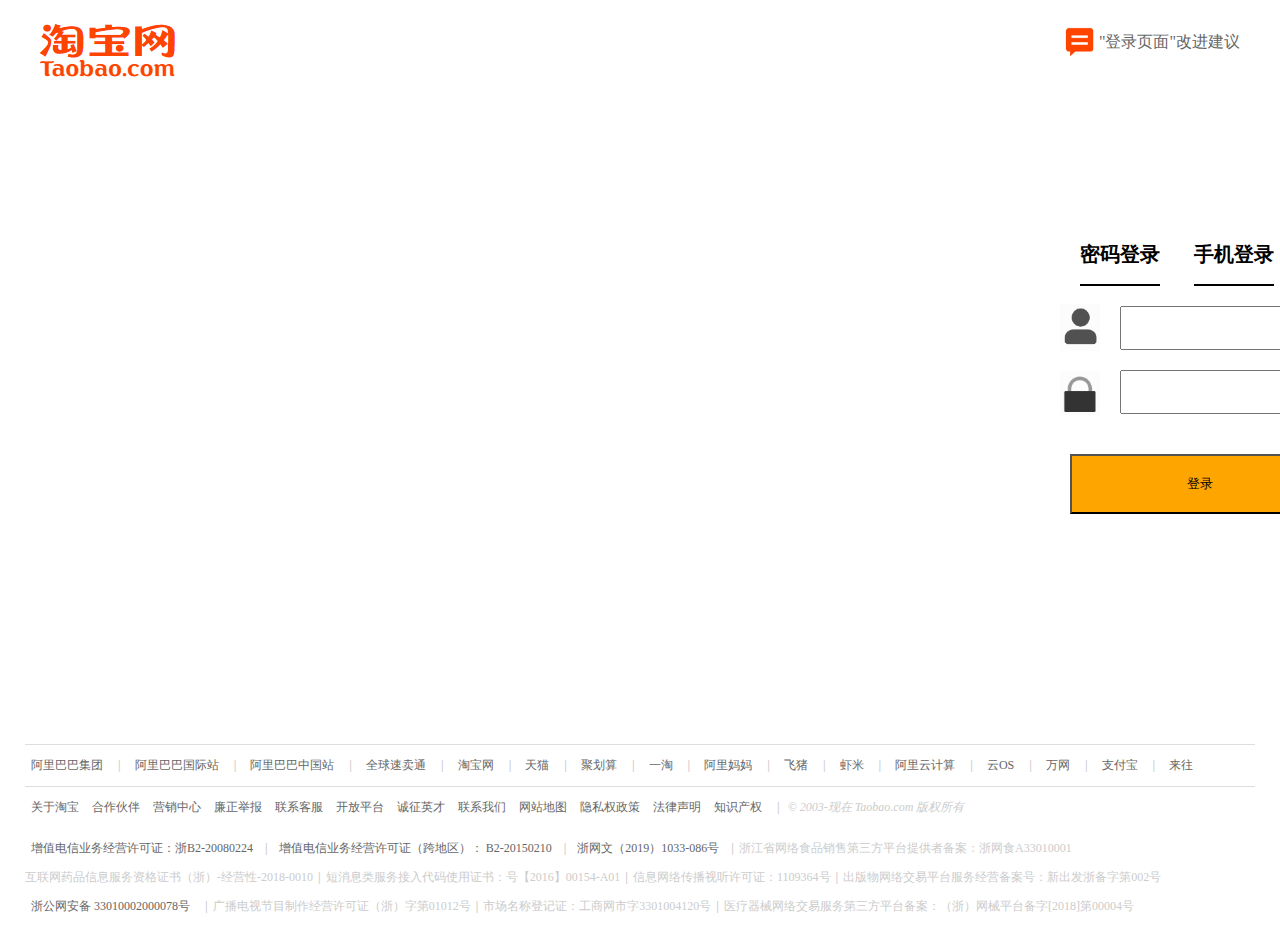
<file: 登录页/ppp.html>
<!DOCTYPE html>
<html lang="en">

<head>
    <meta charset="UTF-8">
    <meta name="viewport" content="width=device-width, initial-scale=1.0">
    <title>Document</title>
    <link rel="stylesheet" href="pp.css">
</head>

<body>



    <div class="logo">
        <h1>
            <a href="//www.taobao.com" title="淘宝网"><img src="tb.png" alt=""></a>
        </h1>

        <a href="https://survey.taobao.com/survey/Q095thIx2" class="link">
            <img src="msg.png" alt=""> <span>"登录页面"改进建议</span> </a>
    </div>

    <div class="login-bg">

        <div class="login-ui">
            <div class="login-box">
                <span>密码登录</span>
                <span>手机登录</span>
            </div>
            <div class="log">
                <img src="login.png" alt=""><input type="text">
            </div>
            <div class="log"><img src="mim.png" alt=""><input type="password"></div>
            <button class="login-btn">登录</button>

        </div>
    </div>



    <div class="footer">

        <div class="footer-hd">
            <p>
                <a href="http://page.1688.com/shtml/about/ali_group1.shtml">阿里巴巴集团</a>
                <b>|</b>
                <a href="http://www.alibaba.com">阿里巴巴国际站</a>
                <b>|</b>
                <a href="http://www.1688.com">阿里巴巴中国站</a>
                <b>|</b>
                <a href="http://www.aliexpress.com">全球速卖通</a>
                <b>|</b>
                <a href="http://www.taobao.com">淘宝网</a>
                <b>|</b>
                <a href="http://www.tmall.com">天猫</a>
                <b>|</b>
                <a href="http://ju.taobao.com">聚划算</a>
                <b>|</b>
                <a href="http://www.etao.com">一淘</a>
                <b>|</b>
                <a href="http://www.alimama.com">阿里妈妈</a>
                <b>|</b>
                <a href="https://www.fliggy.com">飞猪</a>
                <b>|</b>
                <a href="http://www.xiami.com">虾米</a>
                <b>|</b>
                <a href="http://www.aliyun.com">阿里云计算</a>
                <b>|</b>
                <a href="http://www.yunos.com">云OS</a>
                <b>|</b>
                <a href="http://www.net.cn">万网</a>
                <b>|</b>
                <a href="http://www.alipay.com">支付宝</a>
                <b>|</b>
                <a href="http://www.laiwang.com/">来往</a>
            </p>
        </div>
        <div class="footer-bd">
            <p>
                <span><a href="https://www.taobao.com/tbhome/page/about/home"
                        rel="noopener noreferrer">关于淘宝</a></span><span><a
                        href="https://www.taobao.com/tbhome/page/about/partner?spm=a21bo.9614792.102.5.ed410c5siU20Y"
                        rel="noopener noreferrer">合作伙伴</a></span><span><a href="http://pro.taobao.com"
                        rel="noopener noreferrer">营销中心</a></span><span><a
                        href="http://jubao.alibaba.com/internet/readme.htm?site=taobao"
                        rel="noopener noreferrer">廉正举报</a></span><span><a href="https://consumerservice.taobao.com/"
                        rel="noopener noreferrer">联系客服</a></span><span><a href="http://open.taobao.com"
                        rel="noopener noreferrer">开放平台</a></span><span><a href="http://www.taobao.com/about/join.php"
                        rel="noopener noreferrer">诚征英才</a></span><span><a
                        href="http://consumerservice.taobao.com/contact-us"
                        rel="noopener noreferrer">联系我们</a></span><span><a
                        href="https://www.taobao.com/tbhome/page/sitemap"
                        rel="noopener noreferrer">网站地图</a></span><span><a
                        href="https://terms.alicdn.com/legal-agreement/terms/suit_bu1_taobao/suit_bu1_taobao201703241622_61002.html"
                        rel="noopener noreferrer">隐私权政策</a></span><span><a
                        href="https://terms.alicdn.com/legal-agreement/terms/suit_bu1_taobao/suit_bu1_taobao201811121436_80276.html"
                        rel="noopener noreferrer">法律声明</a></span><span><a href="http://ipp.alibabagroup.com/"
                        rel="noopener noreferrer">知识产权</a></span>
                <b>|</b> <em>&copy; 2003-现在 Taobao.com 版权所有</em>
            </p>
            <p><span><a href="http://www.beian.miit.gov.cn"
                        rel="noopener noreferrer">增值电信业务经营许可证：浙B2-20080224</a></span><b>|</b><span><a
                        href="http://www.beian.miit.gov.cn" rel="noopener noreferrer">增值电信业务经营许可证（跨地区）：
                        B2-20150210</a></span><b>|</b><span><a
                        href="http://sq.ccm.gov.cn/ccnt/sczr/service/business/emark/toDetail/2E7819FC84674D5980464916C24B7E3E"
                        rel="noopener noreferrer">浙网文（2019）1033-086号</a></span><b>|</b><span>浙江省网络食品销售第三方平台提供者备案：浙网食A33010001</span>
            </p>
            <p><span>互联网药品信息服务资格证书（浙）-经营性-2018-0010</span><b>|</b><span>短消息类服务接入代码使用证书：号【2016】00154-A01</span><b>|</b><span>信息网络传播视听许可证：1109364号</span><b>|</b><span>出版物网络交易平台服务经营备案号：新出发浙备字第002号</span>
            </p>
            <p><span>
                    <a target="_blank"
                        href="http://www.beian.gov.cn/portal/registerSystemInfo?recordcode=33010002000078"
                        rel="noopener noreferrer">
                        <span class="tb-footer-mod"
                            style="background-position:-861px 0px; width:20px; height: 20px; "></span> 浙公网安备 33010002000078号
                </a>
                </span><b>|</b><span>广播电视节目制作经营许可证（浙）字第01012号</span><b>|</b><span>市场名称登记证：工商网市字3301004120号</span><b>|</b><span>医疗器械网络交易服务第三方平台备案：（浙）网械平台备字[2018]第00004号</span>
            </p>
        </div>

    </div>
</body>

</html>
</file>
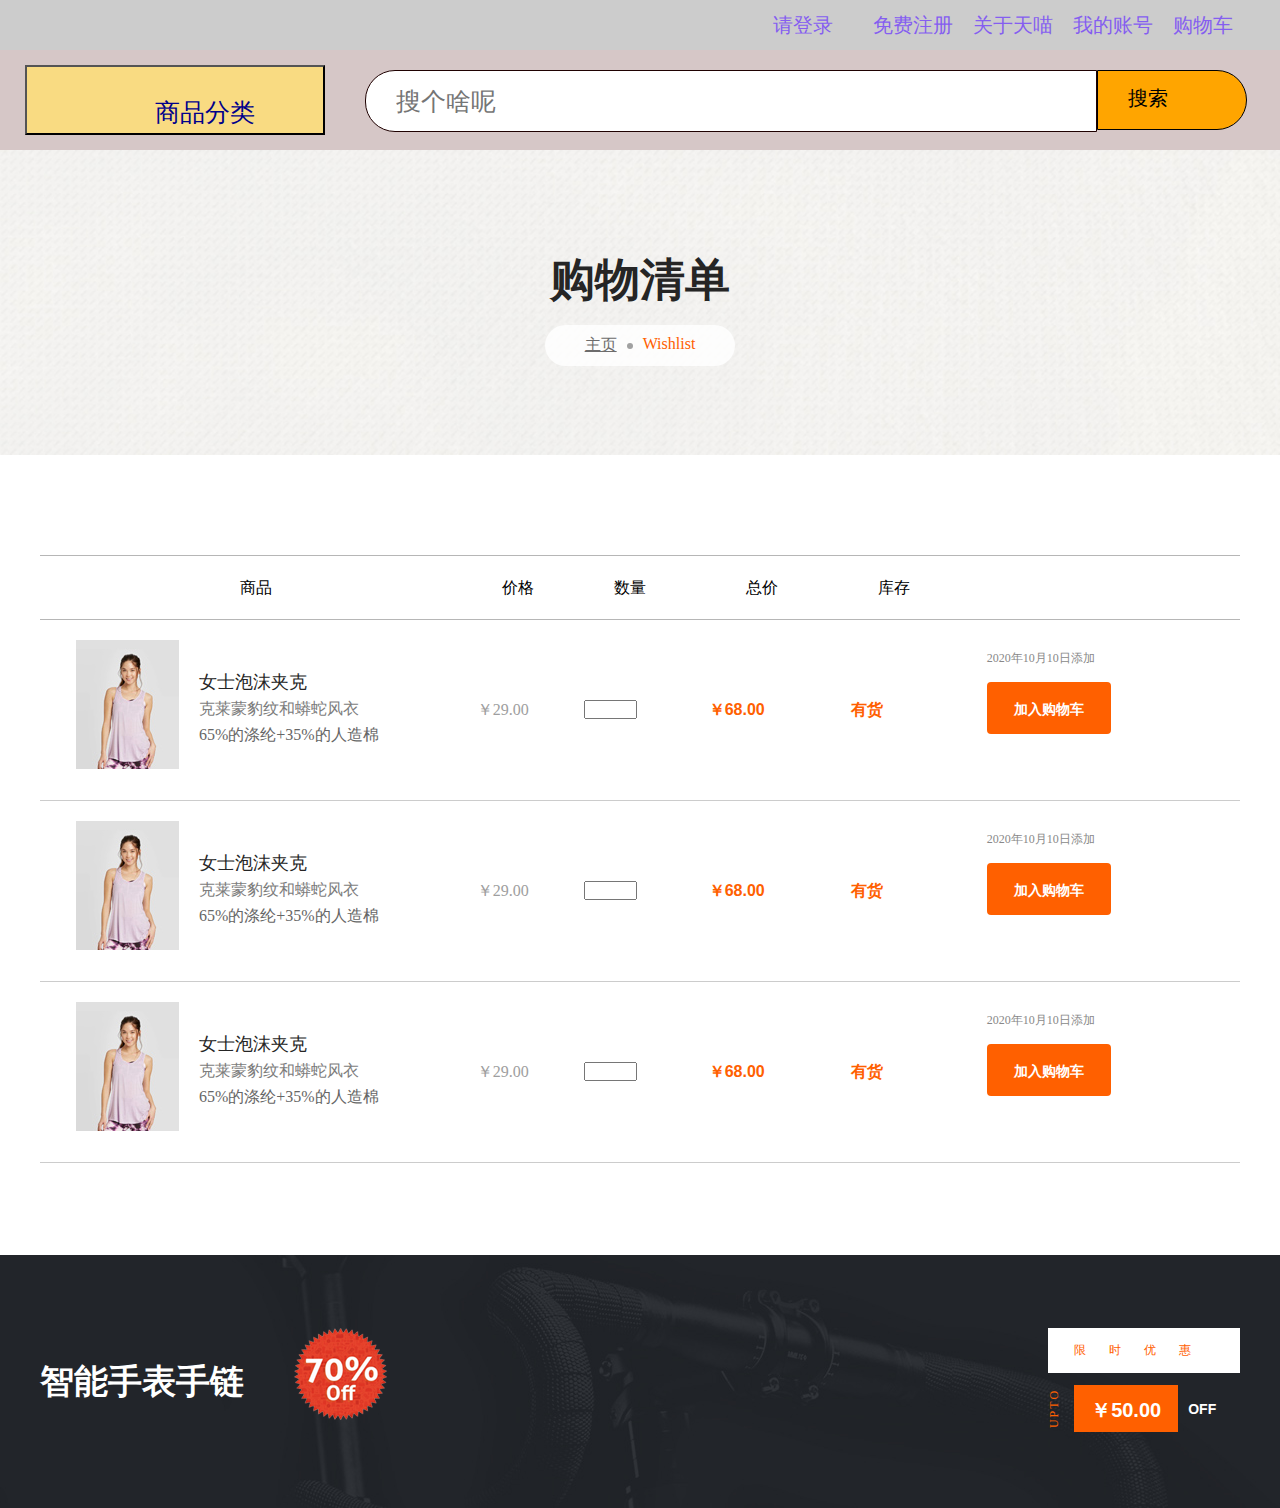
<file: 购物车页/购物车.html>
<!DOCTYPE html>
<html lang="en">
<head>
    <meta charset="UTF-8">
    <meta name="viewport" content="width=device-width, initial-scale=1.0">
    <title>Document</title>
    <link rel="stylesheet" href="head.css">
    <link rel="stylesheet" href="wishlist.css">
    <script src="https://at.alicdn.com/t/font_2140947_mviffdvxsb.js"></script>
    
</head>
<body>
    <div id="header">
        <div class="tm-nav">
            <div class="logo">
                <svg class="iconfont" aria-hidden="true" viewBox='0 2 120 50'>
                    <use xlink:href="#icon-tianmao-"></use>
                </svg>
            </div>
            <div class="box">
                <svg viewbox="0 0 600 70">
                    <symbol id="line-text">
                        <text text-anchor="start" x="35%" y="50%">
                            喵!欢迎来到天猫
                        </text>
                    </symbol>
                    <use xlink:href="#line-text" class="text"></use>
                    <use xlink:href="#line-text" class="text"></use>
                    <use xlink:href="#line-text" class="text"></use>
                    <use xlink:href="#line-text" class="text"></use>
                </svg>

            </div>

            <ul class="bar">

                <li><a href="" title="请登录鸭">请登录</a> <svg class="iconfont" aria-hidden="true" viewBox='0 50 500 500 '>
                        <use xlink:href="#icon-denglu"></use>
                    </svg></li>
                <li><a href="" title="免费注册">免费注册</a></li>
                <li><a href="" title="关于天喵">关于天喵</a></li>
                <li><a href="" title="我的账号">我的账号</a></li>
                <li><a href="" title="购物车">购物车</a><svg class="iconfont" aria-hidden="true">
                        <use xlink:href="#icon-gouwuche"></use>
                    </svg></li>
            </ul>
        </div>

    </div>
    <div class="main">
        <div class="three">
            <div class="dropdown">
                <button class="btn" id="dropdownMenuButton" data-toggle="dropdown" aria-haspopup="true" aria-expanded="false">

                    <svg class="iconfont" aria-hidden="true" viewBox='0 10 80 80'>
                        <use xlink:href="#icon-caidan-copy"></use>
                    </svg>商品分类
                </button>
                <!-- <ul class="dropdown-menu" aria-labelledby="dropdownMenuButton">
                    <li>女装 /内衣</li>
                    <li>男装 /运动户外</li>
                    <li>女鞋 /男鞋 /箱包</li>
                    <li>美妆 /个人护理</li>
                    <li>腕表 /眼镜 /珠宝饰品</li>
                    <li>手机 /数码 /电脑办公</li>
                </ul> -->
            </div>
            <div class="search">
                <form action="#">
                    <input type="text" placeholder="搜个啥呢">
                    <button>
                        <span>搜索</span>
                        <svg aria-hidden="true" class="icon-btn" >
                            <use xlink:href='#icon-sousuo'></use>
                        </svg>
                    </button>
                </form>
            </div>
        </div>
    </div>
    <div class="wishlist">
        <div class="bander">
            <div class="text-center">
                <h2>购物清单</h2>
                <nav>
                    <ol>
                        <li><a href="index.html">主页</a></li>
                        <li class="wishlist-active">Wishlist</li>
                    </ol>
                </nav>
            </div>

        </div>
        <div class="gouwuche">
            <div class="wrapper">
                <div class="table">
                    <div class="table-header">
                        <ol>
                            <li></li>
                            <li class="shangpin">商品</li>
                            <li class="jiage">价格</li>
                            <li class="shuliang">数量</li>
                            <li class="zongjia">总价</li>
                            <li class="kucun">库存</li>
                            <li></li>
                        </ol>
                    </div>
                    <div class="table-body">
                        <div class="shangpin1">
                            <svg class="icon" aria-hidden="true">
                                <use xlink:href="#icon-guanbi"></use>
                            </svg>
                            <img src="sd_bottom04.jpg" alt="">
                            <div class="product-name">
                                <a href="#">女士泡沫夹克</a>
                                <p>克莱蒙豹纹和蟒蛇风衣</p>
                                <span>65%的涤纶+35%的人造棉</span>
                            </div>
                            <div class="product-price">
                                <p>￥29.00</p>
                            </div>
                            <div class="product-quantity">
                                <input type="text" size="4">
                            </div>
                            <div class="product-subtotal">
                                <span>￥68.00</span>
                            </div>
                            <div class="product-stock">
                                <span>有货</span>
                            </div>
                            <div class="product-add">
                                <span>2020年10月10日添加</span>
                                <a href="#">加入购物车</a>
                            </div>
                        </div>
                        <div class="shangpin2">
                            <svg class="icon" aria-hidden="true">
                                <use xlink:href="#icon-guanbi"></use>
                            </svg>
                            <img src="sd_bottom04.jpg" alt="">
                            <div class="product-name">
                                <a href="#">女士泡沫夹克</a>
                                <p>克莱蒙豹纹和蟒蛇风衣</p>
                                <span>65%的涤纶+35%的人造棉</span>
                            </div>
                            <div class="product-price">
                                <p>￥29.00</p>
                            </div>
                            <div class="product-quantity">
                                <input type="text" size="4">
                            </div>
                            <div class="product-subtotal">
                                <span>￥68.00</span>
                            </div>
                            <div class="product-stock">
                                <span>有货</span>
                            </div>
                            <div class="product-add">
                                <span>2020年10月10日添加</span>
                                <a href="#">加入购物车</a>
                            </div>
                        </div>
                        <div class="shangpin3">
                            <svg class="icon" aria-hidden="true">
                                <use xlink:href="#icon-guanbi"></use>
                            </svg>
                            <img src="sd_bottom04.jpg" alt="">
                            <div class="product-name">
                                <a href="#">女士泡沫夹克</a>
                                <p>克莱蒙豹纹和蟒蛇风衣</p>
                                <span>65%的涤纶+35%的人造棉</span>
                            </div>
                            <div class="product-price">
                                <p>￥29.00</p>
                            </div>
                            <div class="product-quantity">
                                <input type="text" size="4">
                            </div>
                            <div class="product-subtotal">
                                <span>￥68.00</span>
                            </div>
                            <div class="product-stock">
                                <span>有货</span>
                            </div>
                            <div class="product-add">
                                <span>2020年10月10日添加</span>
                                <a href="#">加入购物车</a>
                            </div>

                        </div>
                    </div>
                </div>
            </div>
        </div>
        <div class="limited">
            <div class="wrapper">
                <div class="limited-center">
                    <div class="limited-center-left">
                        <h2>智能手表手链</h2>
                        <img src="limited_offer_discount.png" alt="">
                    </div>
                    <div class="limited-center-right">
                        <a href="#">限时优惠</a>
                        <div class="amount-info">
                            <span class="upto">UPTO</span>
                            <span class="amount">￥50.00</span>
                            <span class="off">OFF</span>
                        </div>
                    </div>
                </div>
            </div>
        </div>
    </div>
</body>
</html>
</file>
<file: 登录页/pp.css>
* {
    margin: 0;
    padding: 0;
}

.footer {
    width: 1230px;
    margin: 0 auto;
    /* background: #000; */
    /* height: 400px; */
    color: #cccccc;
    font-size: 12px;
    margin-top: 30px;
}

a {
    text-decoration: none;
    /* color: grey; */
    /* background: #000; */
    color: #666666;
}

.footer-hd {
    /* border: 1px 0 1px 0; */
    border-top: 1px solid #dddddd;
    border-bottom: 1px solid #dddddd;
}

b {
    margin: 5px;
}

.footer a {
    display: inline-block;
    margin-left: 6px;
    margin-right: 7px;
    margin-top: 12px;
    margin-bottom: 12px;
}

.footer-bd a {}

.logo {
    width: 1200px;
    margin: 0 auto;
    overflow: hidden;
}

.logo h1 {
    display: block;
    float: left;
    width: 110px;
    margin-bottom: 50px;
    height: 44px;
}

h1 {
    margin-top: 20px;
    font-size: 18px;
}

.logo h1 a {
    text-decoration: none;
    display: block;
}

.logo a:hover {
    color: #f40;
}

.link {
    float: right;
    display: block;
    height: 44px;
    position: relative;
    top: 20px;
}

.link span {
    position: relative;
    top: -10px;
}

.link img {
    height: 30px;
    width: 30px;
    margin-top: 7px;
}

.login-bg {
    background-image: url(https://gw.alicdn.com/tfs/TB1aXM_ZuL2gK0jSZFmXXc7iXXa-2500-600.png);
    background-repeat: no-repeat;
    height: 600px;
    /* width: 1800px; */
    /* margin: 0 auto; */
    margin-left: -450px;
    position: relative;
}

.login-ui {
    width: 300px;
    height: 350px;
    background: white;
    position: absolute;
    top: 100px;
    left: 1500px;
}

.login-box span {
    /* position: relative; */
    /* top: 30px; */
    display: inline-block;
    height: 70px;
    line-height: 80px;
    margin-left: 30px;
    font-size: 20px;
    font-weight: bold;
    border-bottom: 2px solid black;
}

.login-ui input {
    width: 200px;
    height: 40px;
    margin-top: 20px;
    margin-left: 20px;
}

.login-ui img {
    width: 40px;
    position: relative;
    top: 18px;
}

.login-bg .log {
    position: relative;
    margin-left: 10px;
}

.login-btn {
    width: 260px;
    height: 60px;
    background: orange;
    left: 20px;
    position: absolute;
    bottom: 50px;
}
</file>
<file: 购物车页/head.css>
* {
    margin: 0;
    padding: 0;
}

#header {
    width: 100%;
    height: 50px;
    background: #ccc;
    overflow: hidden;
}

.tm-nav {
    width: 1235px;
    margin: 0px auto;
    height: 50px;
}

.logo {
    width: 130px;
    float: left;
    height: 50px;
}

.bar {
    width: 505px;
    height: 50px;
    float: right;
    list-style: none;
    display: flex;
    float: left;
}

.bar li {
    height: 50px;
    width: 80px;
    margin-left: 20px;
    float: left;
    /* z-index: 1; */
    transition: all 2s;
    overflow: hidden;
}

.bar li a {
    text-decoration: none;
    color: rgb(133, 94, 240);
    position: relative;
    font-size: 20px;
    line-height: 50px;
    font-weight: 500;
}

.bar li .iconfont {
    width: 40px;
    height: 27px;
    position: absolute;
    top: 12px;
    margin-left: -10px;
}

.main .dropdown .iconfont {
    width: 50px;
    height: 50px;
    margin-right: 10px;
}


/* ============================================================== */

/* body {
    background-color: white;
    height: 100%;
    width: 100%;
    overflow: hidden;
} */

.box {
    height: 50px;
    width: 600px;
    position: relative;
    font-size: 30px;
    color: rgb(235, 191, 125);
    font-weight: bold;
    float: left;
}

.text {
    fill: none;
    stroke-width: 2;
    stroke-dasharray: 0 20;
    stroke-dashoffset: 0;
}

.text:nth-child(4n + 1) {
    stroke: rgb(39, 135, 238);
    animation: text1 4s ease-in-out forwards;
}

.text:nth-child(4n + 2) {
    stroke: rgb(47, 169, 92);
    animation: text2 4s ease-in-out forwards;
}

.text:nth-child(4n + 3) {
    stroke: rgb(249, 189, 56);
    animation: text3 4s ease-in-out forwards;
}

.text:nth-child(4n + 4) {
    stroke: rgb(235, 61, 50);
    animation: text4 4s ease-in-out forwards;
}

@keyframes text1 {
    100% {
        stroke-dashoffset: 1000;
        stroke-dasharray: 60 180;
    }
}

@keyframes text2 {
    100% {
        stroke-dashoffset: 1060;
        stroke-dasharray: 60 180;
    }
}

@keyframes text3 {
    100% {
        stroke-dashoffset: 1120;
        stroke-dasharray: 60 180;
    }
}

@keyframes text4 {
    100% {
        stroke-dashoffset: 1180;
        stroke-dasharray: 60 180;
    }
}


/* ================================================== */

.bar li a::after {
    content: '';
    position: absolute;
    height: 10px;
    width: 100%;
    top: 35%;
    left: 0;
    background: rgb(233, 232, 235);
    transform: translateX(-100%);
    transition-timing-function: cubic-bezier(0.7, 0, 0.3, 1);
    transition: transform 0.5s;
}

.bar li a:hover::after {
    transform: translateX(150%);
}

.bar li a::before {
    content: attr(title);
    position: absolute;
    z-index: 2;
    overflow: hidden;
    color: rgb(221, 173, 40);
    width: 0%;
    transition: all 0.5s;
}

.bar li a:hover::before {
    width: 100%;
}

.main {
    height: 100px;
    background: rgb(214, 199, 199);
    position: relative;
}

.three {
    height: 100px;
    width: 1230px;
    margin: 0 auto;
}

.dropdown {
    height: 100px;
    float: left;
    width: 300px;
}

.main .dropdown .btn {
    height: 70px;
    width: 300px;
    margin-top: 15px;
    background: rgb(249, 219, 130);
    color: darkblue;
    position: relative;
    font-size: 25px;
}

.search {
    position: relative;
    height: 100px;
    width: 830px;
    float: left;
}

.search input {
    height: 60px;
    width: 700px;
    border: 1px solid rgb(31, 1, 1);
    border-radius: 30px 0 0 30px;
    margin-top: 20px;
    margin-left: 40px;
    padding-left: 30px;
    font-size: 25px;
}

.search input:focus {
    outline: none;
}

.search button {
    height: 60px;
    width: 150px;
    background: orange;
    position: absolute;
    top: 20px;
    border: 1px solid black;
    border-radius: 0 30px 30px 0;
}

.search span {
    position: absolute;
    width: 100px;
    height: 60px;
    display: inline-block;
    position: absolute;
    left: 0;
    top: 0;
    line-height: 54px;
    font-size: 20px;
}

.icon-btn {
    height: 40px;
    position: relative;
    left: -45px;
}

.search button:focus {
    box-shadow: 0 0 0 1px rgb(51, 255, 0);
    outline: none;
}
</file>
<file: 购物车页/wishlist.css>
* {
    margin: 0;
    padding: 0;
}

ol li {
    list-style: none;
}


.wrapper {
    width: 1200px;
    margin: 0 auto;
}

.bander {

    background-image: url(breadcrumb_bg.jpg);
    background-size: cover;
    padding-top: 100px;
    padding-bottom: 85px
}

.text-center {
    text-align: center;
}

.text-center h2 {
    /* width: 1200px;
    height: 30px; */
    font-size: 45px;
    font-family: 'Josefin Sans', sans-serif;
    color: #252525;
    margin-top: 0px;
    font-style: normal;
    font-weight: 700;
    margin-bottom: 15px;
}

.text-center ol {
    display: inline-block;
    padding: 10px 40px;
    list-style: none;
    background-color: rgba(255, 255, 255, 0.82);
    border-radius: 50px;

}

.text-center ol li {
    float: left;
}

.text-center ol li a {
    display: inline-block;
    color: #6d6c6c;
}

.wishlist-active::before {
    display: inline-block;
    padding-right: 0;
    color: unset;
    content: "";
    height: 6px;
    width: 6px;
    background: #a1a1a1;
    border-radius: 50%;
    margin-right: 10px;
    margin-left: 10px;
}

.wishlist-active {
    color: #ff6000;
}

.gouwuche {
    height: 600px;
    /* background-color: red; */
    padding-top: 100px;
    padding-bottom: 100px;
}

.table-header {
    height: 63px;
    /* list-style: none; */
    text-align: center;
    border-top: 1px solid #b6b6b6;
    border-bottom: 1px solid #b6b6b6;
}

.table-header ol li {
    float: left;
    line-height: 63px;
}

.shangpin {
    margin: 0 200px;
}

.jiage {
    margin: 0 30px;
}

.shuliang {
    margin: 0 50px;
}

.zongjia {
    margin: 0 50px;
}

.kucun {
    margin: 0 50px;
}

.icon {
    width: 1em;
    height: 1em;
    vertical-align: -0.15em;
    fill: currentColor;
    overflow: hidden;
    line-height: 180px;
    float: left;
    margin: 82px 5px;
}

.shangpin1,
.shangpin2,
.shangpin3 {
    height: 180px;
    /* text-align: center; */
    border-bottom: 1px solid #ccc;
    overflow: hidden;
}

.shangpin1 img,
.shangpin2 img,
.shangpin3 img {
    float: left;
    margin: 20px 10px;
}

.product-name {
    float: left;
    margin: 50px 10px;
}

.product-name a {
    color: #252525;
    text-decoration: none;
    margin-bottom: 5px;
    font: 18px 'Josefin Sans', sans-serif;
}

.product-name a:hover {
    color: #fd7e14;
}

.product-name p {
    color: #7d7d7d;
    margin-top: 5px;
    margin-bottom: 5px;
}

.product-name span {
    color: #666666;
}

.product-price {
    float: left;
}

.product-price p {
    margin-top: 80px;
    margin-left: 88px;
    color: #9e9e9e;
}

.product-quantity {
    float: left;
}

.product-quantity input {
    margin-top: 80px;
    margin-left: 55px;
}

.product-subtotal {
    float: left;
    line-height: 180px;
}

.product-subtotal span {
    margin-left: 72px;
    color: #ff6000;
    font-size: 16px;
    font-weight: 600;
    font-family: 'Josefin Sans', sans-serif;
}

.product-stock {
    float: left;
    line-height: 180px;
    padding-left: 86px;
    color: #ff6000;
    font-size: 16px;
    font-weight: 600;
    font-family: 'Josefin Sans', sans-serif;
}

.product-add {
    float: left;
    padding-left: 104px;
    padding-top: 30px;
}

.product-add span {
    display: block;
    font-size: 12px;
    color: #898989;
    margin-bottom: 5px;
}

.product-add a {
    background: #ff6000;
    text-decoration: none;
    color: white;
    padding: 19px 27px 15px;
    display: inline-block;
    font-size: 14px;
    font-weight: 700;
    border-radius: 4px;
    margin-top: 10px;
}

.product-add a:hover {
    background: #343a40;
}

.limited {
    /* height: 253px; */
    background-image: url(limited_offer_bg.jpg);
    padding: 73px 0;
}

.limited-center {
    height: 107px;
}

.limited-center-left h2 {
    color: #fff;
    font-size: 34px;
    font-weight: 700;
    font-family: 'Josefin Sans', sans-serif;
    float: left;
    line-height: 107px;
}

.limited-center-left img {
    float: left;
    margin-left: 50px;
}

.limited-center-right {
    float: right;

}

.limited-center-right a {
    text-decoration: none;
    font-size: 12px;
    font-weight: 500;
    color: #ff6000;
    background: #fff;
    font-family: 'Rubik', sans-serif;
    padding: 14px 26px;
    margin-bottom: 12px;
    display: inline-block;
    letter-spacing: 23px;
}

.amount-info {
    display: flex;
    align-items: center;
}

.amount-info .upto {
    display: inline-block;
    transform: rotate(-90deg);
    font-size: 12px;
    font-weight: 500;
    color: #ff6000;
    letter-spacing: 2px;
    margin-left: -13px;
}

.amount-info .amount {
    background: #ff6000;
    color: #fff;
    font-family: 'Josefin Sans', sans-serif;
    font-size: 20px;
    font-weight: 700;
    padding: 12px 17px 8px 17px;
}

.amount-info .off {
    font-size: 14px;
    font-weight: 700;
    color: #fff;
    margin-left: 10px;
    font-family: 'Josefin Sans', sans-serif;
}
</file>
